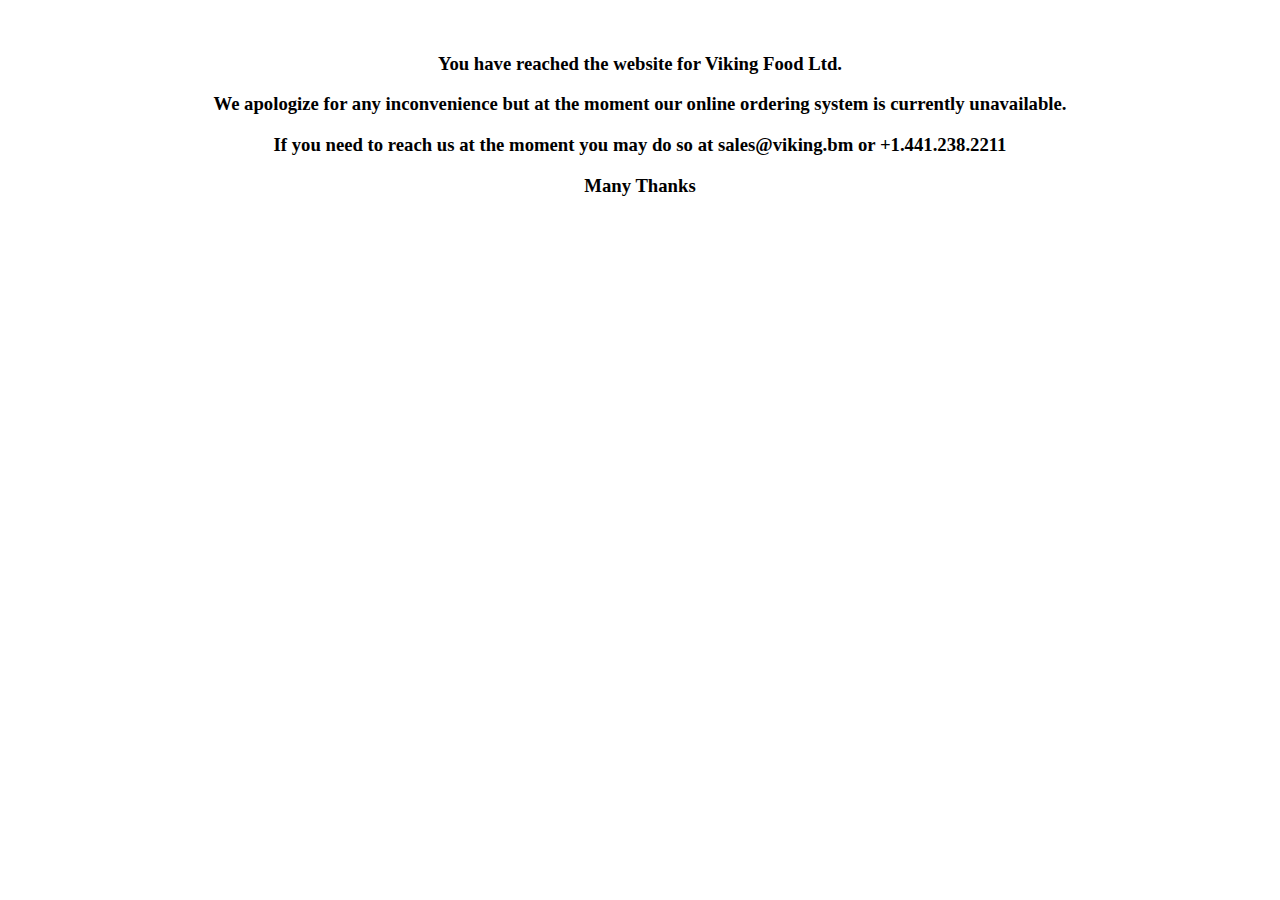
<file: index.html>
<!doctype html>
<html>
<head>
<meta charset="utf-8">
<title>Viking Food Ltd - www3.viking.bm</title>
</head>

<body>
<div align="center">
<p>&nbsp;</p>
<h3>You have reached the website for Viking Food Ltd. </h3>
<h3>
  We apologize for any inconvenience but at the moment our online ordering system is currently unavailable.
</h3>
<h3>
  If you need to reach us at the moment you may do so at sales@viking.bm or +1.441.238.2211
</h3>
<h3>
  Many Thanks
</h3>
</div>

</body>
</html>


<script>
  (function(i,s,o,g,r,a,m){i['GoogleAnalyticsObject']=r;i[r]=i[r]||function(){
  (i[r].q=i[r].q||[]).push(arguments)},i[r].l=1*new Date();a=s.createElement(o),
  m=s.getElementsByTagName(o)[0];a.async=1;a.src=g;m.parentNode.insertBefore(a,m)
  })(window,document,'script','https://www.google-analytics.com/analytics.js','ga');

  ga('create', 'UA-76800504-10', 'auto');
  ga('send', 'pageview');

</script>
</file>
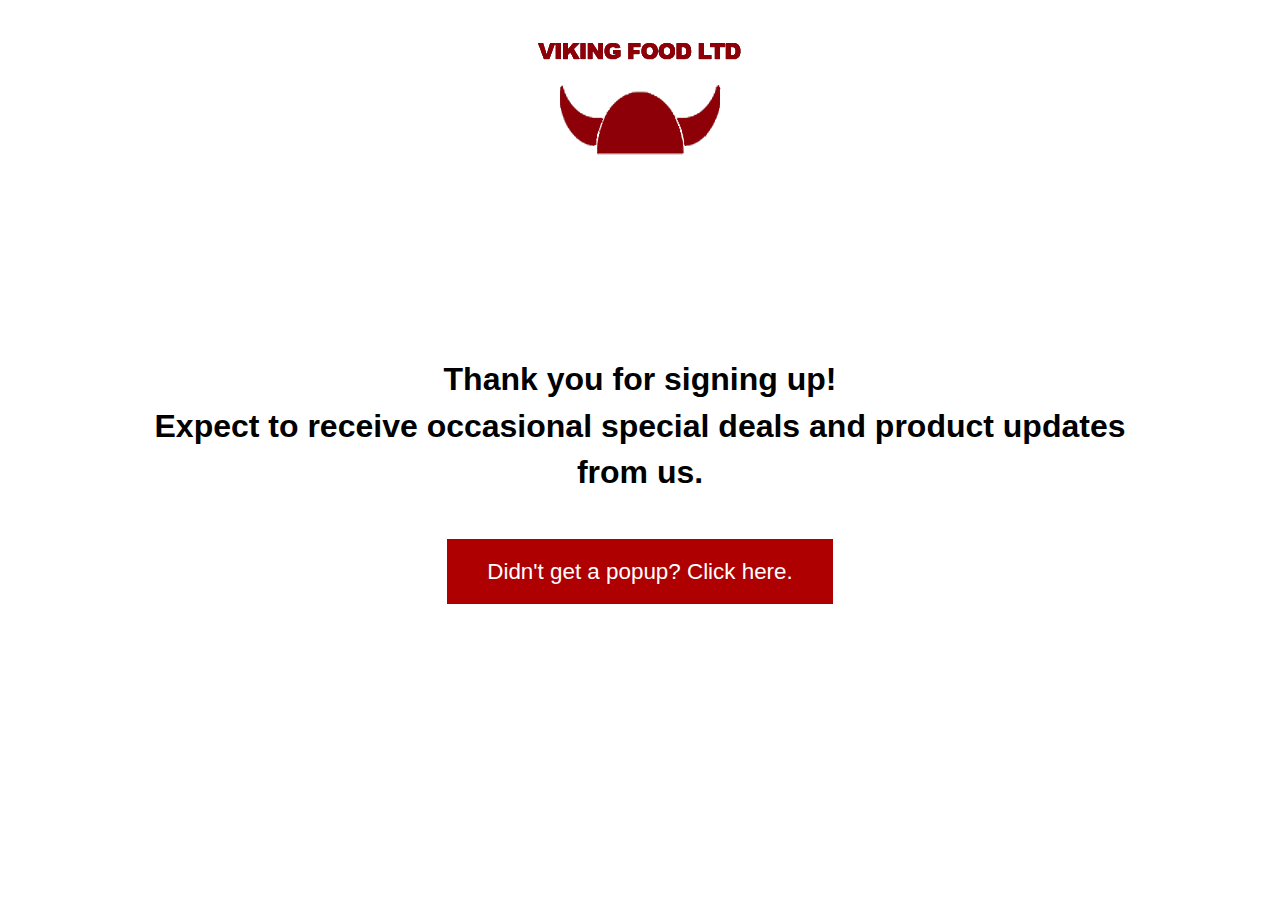
<file: MailTo/mailto.html>
<!DOCTYPE html>

<html>
<head>
<title>Viking Food</title>
<link rel="stylesheet" href="styles.css">
<meta http-equiv="refresh" content="0;url=mailto:sales@viking.bm?subject=I would like to join the Viking Food mailing list.&amp;body=Please add me to the Viking Food mailing list so I can receive special deals and product updates. I love Viking Foods.">
</head>
<body>
<img src="logo.png" alt="Viking Food Logo">

<div>
<h1>Thank you for signing up!<br>Expect to receive occasional special deals and product updates from us.</h1>
<a href="mailto:sales@viking.bm?subject=I would like to join the Viking Food mailing list.&amp;body=Please add me to the Viking Food mailing list so I can receive special deals and product updates. I love Viking Foods.">Didn't get a popup? Click here.</a>
</div>
</body>
</html>
</file>
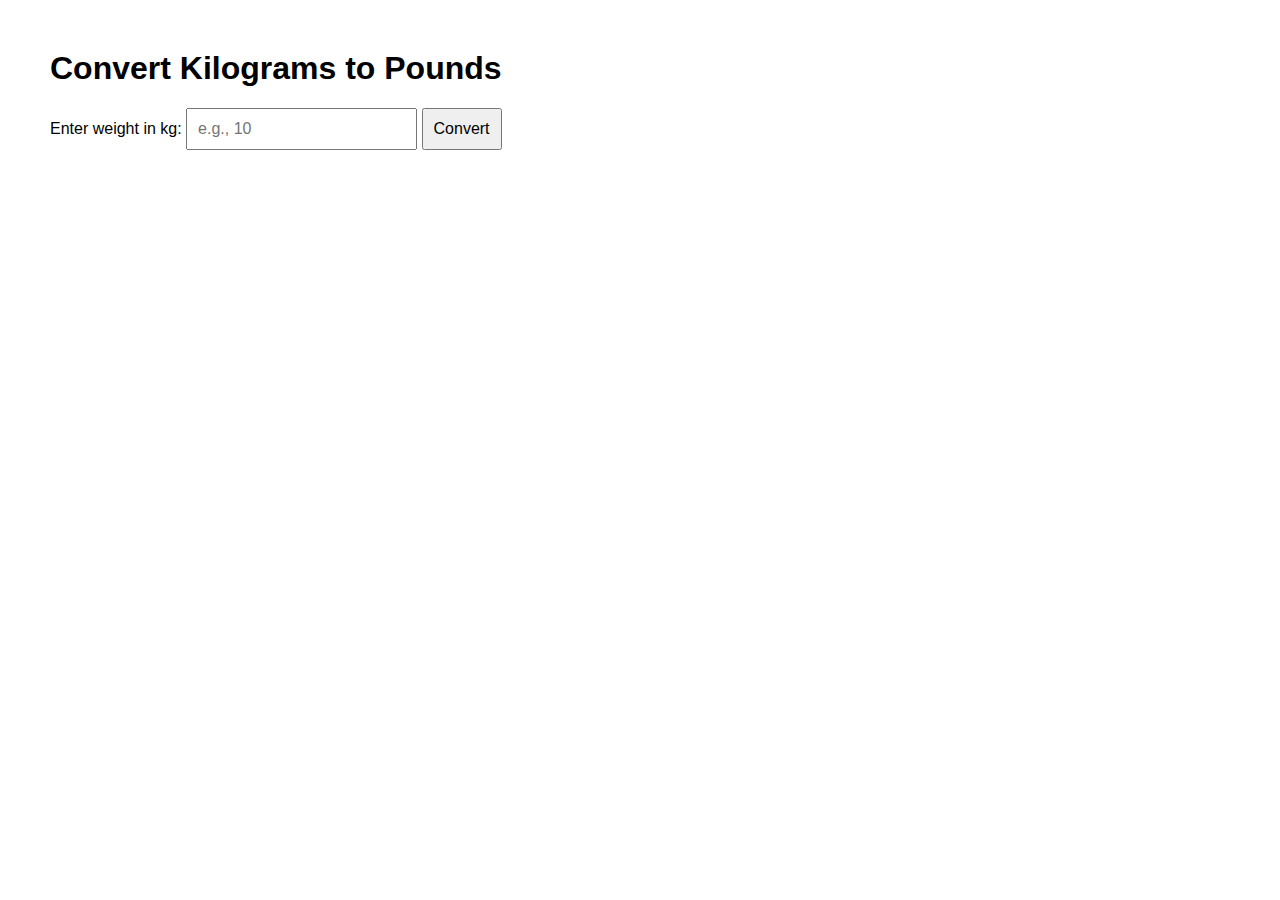
<file: repo/KGTOLB.html>
<!DOCTYPE html>
<html lang="en">
<head>
    <meta charset="UTF-8">
    <meta name="viewport" content="width=device-width, initial-scale=1.0">
    <title>KG to LB Converter</title>
    <style>
        body {
            font-family: Arial, sans-serif;
            margin: 50px;
        }
        input, button {
            padding: 10px;
            font-size: 16px;
        }
        #result {
            margin-top: 20px;
            font-weight: bold;
        }
    </style>
</head>
<body>
    <h1>Convert Kilograms to Pounds</h1>
    <label for="kg">Enter weight in kg:</label>
    <input type="number" id="kg" placeholder="e.g., 10">
    <button id="Button">Convert</button>
    <div id="result"></div>

    <script>

        function convertToLb() {
            const input = document.getElementById('kg');
            const resultDiv = document.getElementById('result');
            const kg = parseFloat(input.value);

            if (!isNaN(kg) && kg > 0 && kg < 1000) {
                const lb = kg * 2.20462;
                resultDiv.textContent = `${kg} kg = ${lb.toFixed(2)} lb`;
            } else {
                resultDiv.textContent = 'Please enter a valid number between 0 and 999.';
            }

            document.getElementById('kg').value = "";
    		document.getElementById('kg').focus();
        }

        // Add both click and Enter key listeners
        document.getElementById("Button").addEventListener("click", convertToLb);

        document.getElementById("kg").addEventListener("keypress", function (event) {
            if (event.key === "Enter") {
                event.preventDefault();
                convertToLb();
            }
        });
    </script>
</body>
</html>
</file>
<file: MailTo/styles.css>
body {
	background-color: white;
	text-align:center;
	font-family: Arial;
	}
	
img {
	margin-bottom: 17vh;
	}
	
div{
	display:block;
}

h1 {
	margin-bottom: 5%;
	max-width:80%;
	margin-left:auto;
	margin-right:auto;
	line-height: 1.45em;
}

a {
	padding: 20px 40px;
	text-align:center;
	background: #ae0001;
	border:none;
	margin:auto;
	}
	
a{
	color: white;
	text-decoration: none;
	font-size: 1.4em;
	}
	

a:hover{
	text-decoration: underline;
	}
</file>
